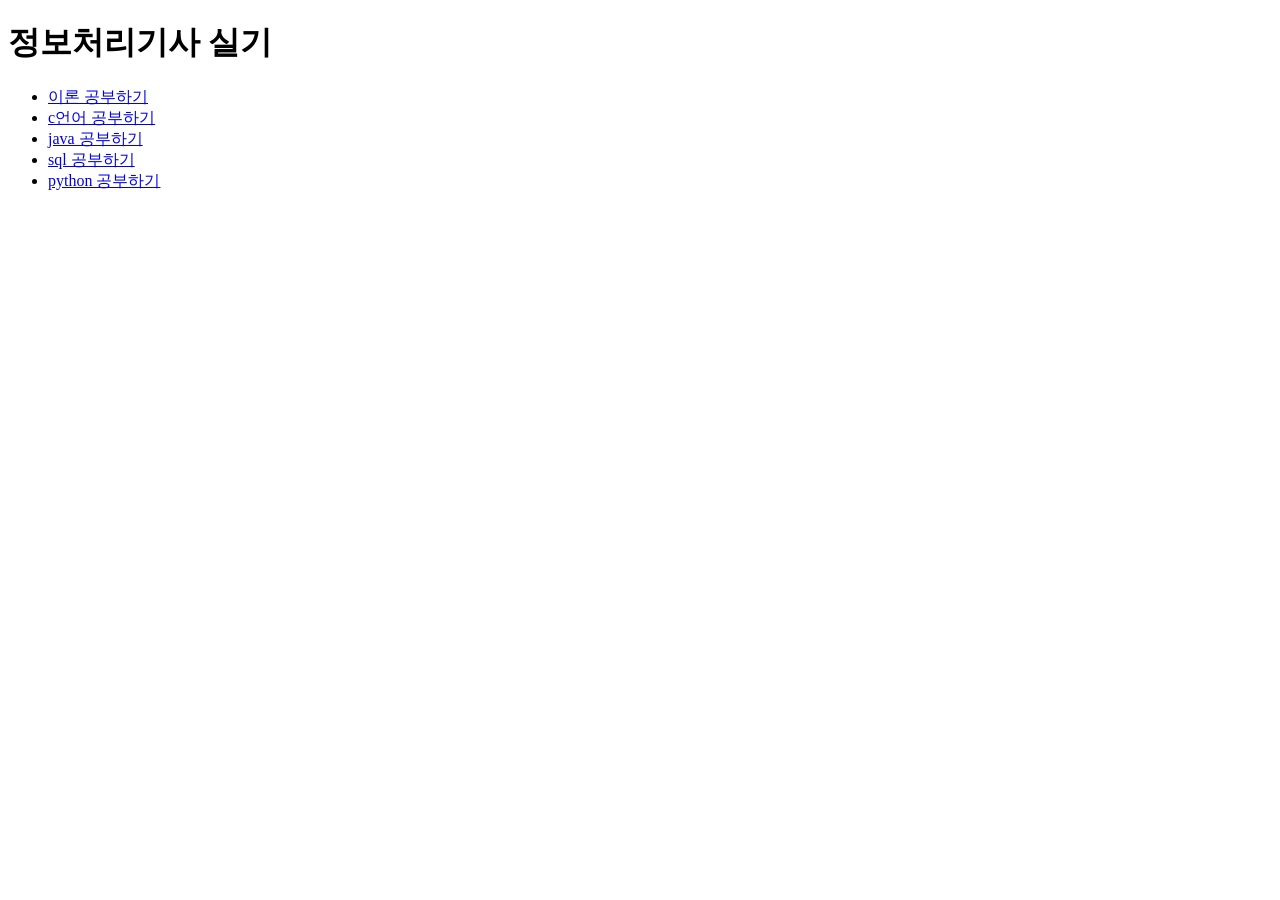
<file: index.html>
<!DOCTYPE html>
<html lang="ko">

<head>
    <meta charset="UTF-8">
    <meta name="viewport" content="width=device-width, initial-scale=1.0">
    <title>정보처리기사 실기</title>
</head>

<body>
    <h1>정보처리기사 실기</h1>
    <ul>
        <li><a href="./iron.html">이론 공부하기</a></li>
        <li><a href="./clang.html">c언어 공부하기</a></li>
        <li><a href="./java.html">java 공부하기</a></li>
        <li><a href="./sql.html">sql 공부하기</a></li>
        <li><a href="./python.html">python 공부하기</a></li>
    </ul>
</body>

</html>
</file>
